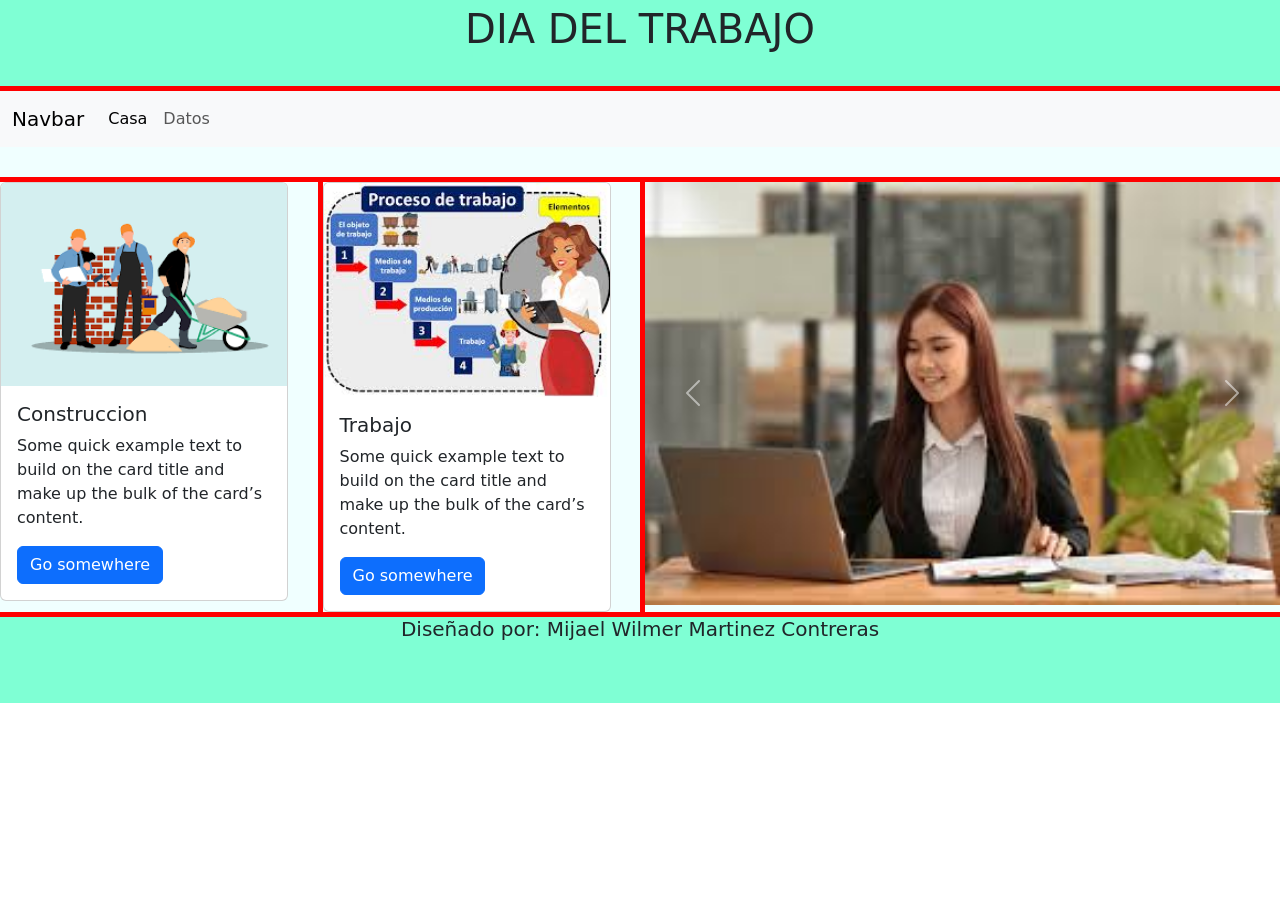
<file: index.html>
<!DOCTYPE html>
<html lang="en">
<head>
    <meta charset="UTF-8">
    <meta name="viewport" content="width=device-width, initial-scale=1.0">
    <title>Document</title>
    <link rel="stylesheet" href="css/bootstrap.min.css">
    <link rel="stylesheet" href="css1/css.css">
    <script src="js/bootstrap.bundle.min.js"></script>
</head>
<body>
    <div class="contenedor">
        <div class="til">
            <h1>DIA DEL TRABAJO</h1>
        </div>
        <div class="menu">
            <nav class="navbar navbar-expand-lg bg-body-tertiary">
                <div class="container-fluid">
                    <a class="navbar-brand" href="#">Navbar</a>
                    <button class="navbar-toggler" type="button" data-bs-toggle="collapse" data-bs-target="#navbarNav" aria-controls="navbarNav" aria-expanded="false" aria-label="Toggle navigation">
                        <span class="navbar-toggler-icon"></span>
                    </button>
                    <div class="collapse navbar-collapse" id="navbarNav">
                        <ul class="navbar-nav">
                            <li class="nav-item">
                                <a class="nav-link active" aria-current="page" href="#">Casa</a>
                            </li>
                            <li class="nav-item">
                                <a class="nav-link" href="pages/pag1.html">Datos</a>
                            </li>
                        </ul>
                    </div>
                </div>
            </nav>
        </div>
        <div class="car1">
            <div class="card" style="width: 18rem;">
                <img src="img/chic.png" class="card-img-top" alt="...">
                <div class="card-body">
                    <h5 class="card-title">Construccion</h5>
                    <p class="card-text">Some quick example text to build on the card title and make up the bulk of the card’s content.</p>
                    <a href="#" class="btn btn-primary">Go somewhere</a>
                </div>
            </div>
        </div>
        <div class="car2">
            <div class="card" style="width: 18rem;">
                <img src="img/chic2.jpg" class="card-img-top" alt="...">
                <div class="card-body">
                    <h5 class="card-title">Trabajo</h5>
                    <p class="card-text">Some quick example text to build on the card title and make up the bulk of the card’s content.</p>
                    <a href="#" class="btn btn-primary">Go somewhere</a>
                </div>
            </div>
        </div>
        <div class="car3">
            <div id="carouselExample" class="carousel slide">
                <div class="carousel-inner">
                    <div class="carousel-item active">
                        <img src="img/c1.jpg" class="d-block w-100" alt="...">
                    </div>
                    <div class="carousel-item">
                        <img src="img/c2.jpg" class="d-block w-100" alt="...">
                    </div>
                    <div class="carousel-item">
                        <img src="img/c3.jpg" class="d-block w-100" alt="...">
                    </div>
                </div>
                <button class="carousel-control-prev" type="button" data-bs-target="#carouselExample" data-bs-slide="prev">
                    <span class="carousel-control-prev-icon" aria-hidden="true"></span>
                    <span class="visually-hidden">Previous</span>
                </button>
                <button class="carousel-control-next" type="button" data-bs-target="#carouselExample" data-bs-slide="next">
                    <span class="carousel-control-next-icon" aria-hidden="true"></span>
                    <span class="visually-hidden">Next</span>
                </button>
            </div>
        </div>
        <div class="pie">
            <h5>Diseñado por: Mijael Wilmer Martinez Contreras</h5>
        </div>
    </div>
</body>
</html>
</file>
<file: css1/css.css>
.contenedor{
    background-color: red;
    display: grid;
    grid-gap: 5px;
    grid-template-columns: 1fr 1fr 2fr;
    grid-template-rows: 1fr 1fr 5fr 1fr;
    grid-template-areas:"til til til"
                        "menu menu menu"
                        "car1 car2 car3"
                        "pie pie pie";
}
.til{
    background-color: aquamarine;
    grid-area: til;
    padding: 5px;
    text-align: center;
}
.menu{
    background-color: azure;
    grid-area: menu;
}
.car1{
    background-color: azure;
    grid-area:car1;
}
.car2{
    background-color: azure;
    grid-area:car2;
}
.car3{
    background-color: azure;
    grid-area:car3;
}
.pie{
    background-color: aquamarine;
    grid-area:pie;
    text-align: center;
}
.pepe{
    width: 516px;
    height: 450px;
}
</file>
